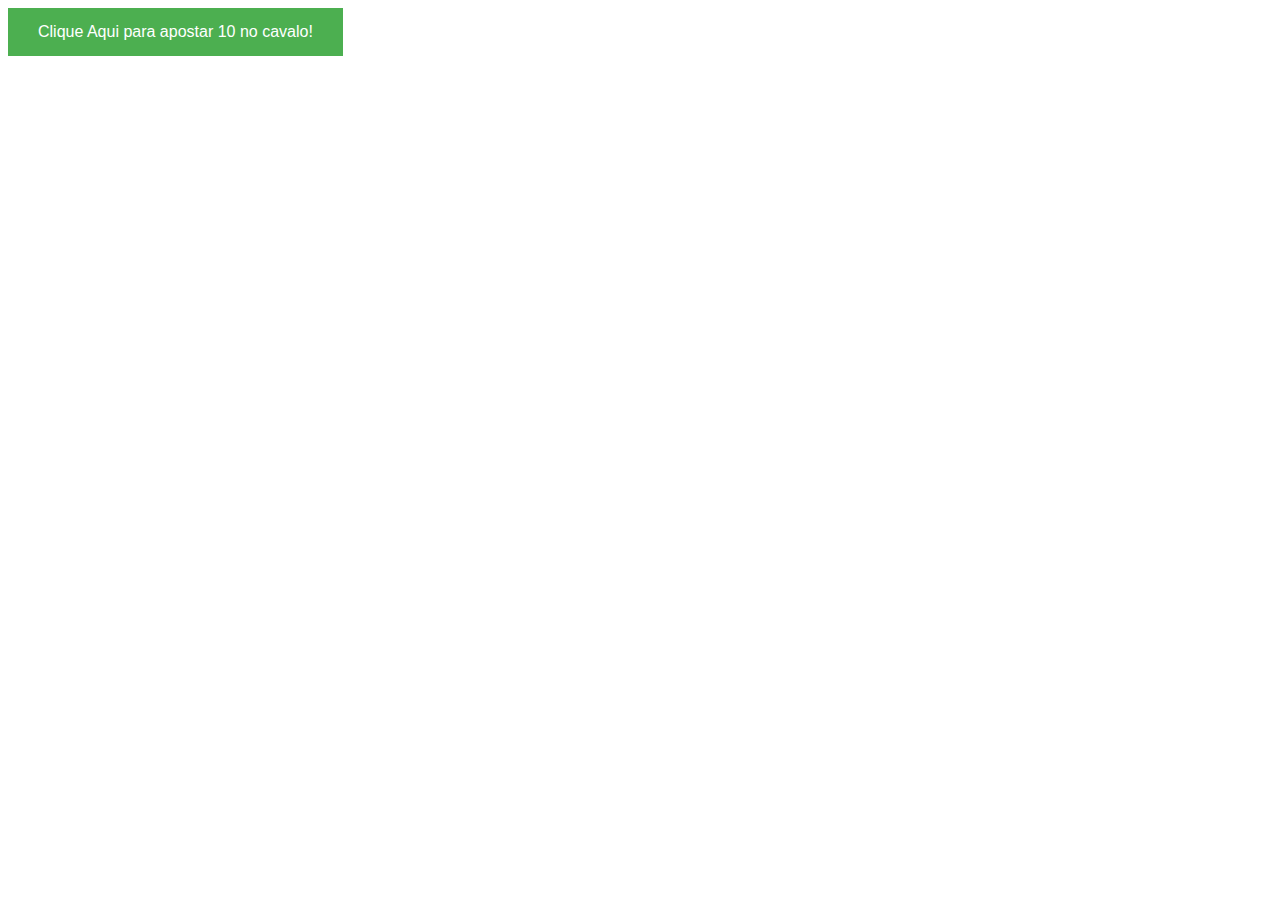
<file: HTML_BOTAO/index.html>
<!DOCTYPE html>
<html lang="pt-BR">
<head>
    <meta charset="UTF-8">
    <meta name="viewport" content="width=device-width, initial-scale=1.0">
    <title> Exemplo de Codigo para um Botão </title>
    <link rel="stylesheet" href="styles.css">
</head>
<body>
    <!-- Criação do primeiro botão com HTML -->
     <button id="primeiroBotao">Clique  Aqui para apostar 10 no cavalo!</button>
    <!-- O elemnto <button> cria um botão interativo. O atributo id será usado para aplicar o estilo via CSS -->
</body>
</html>
</file>
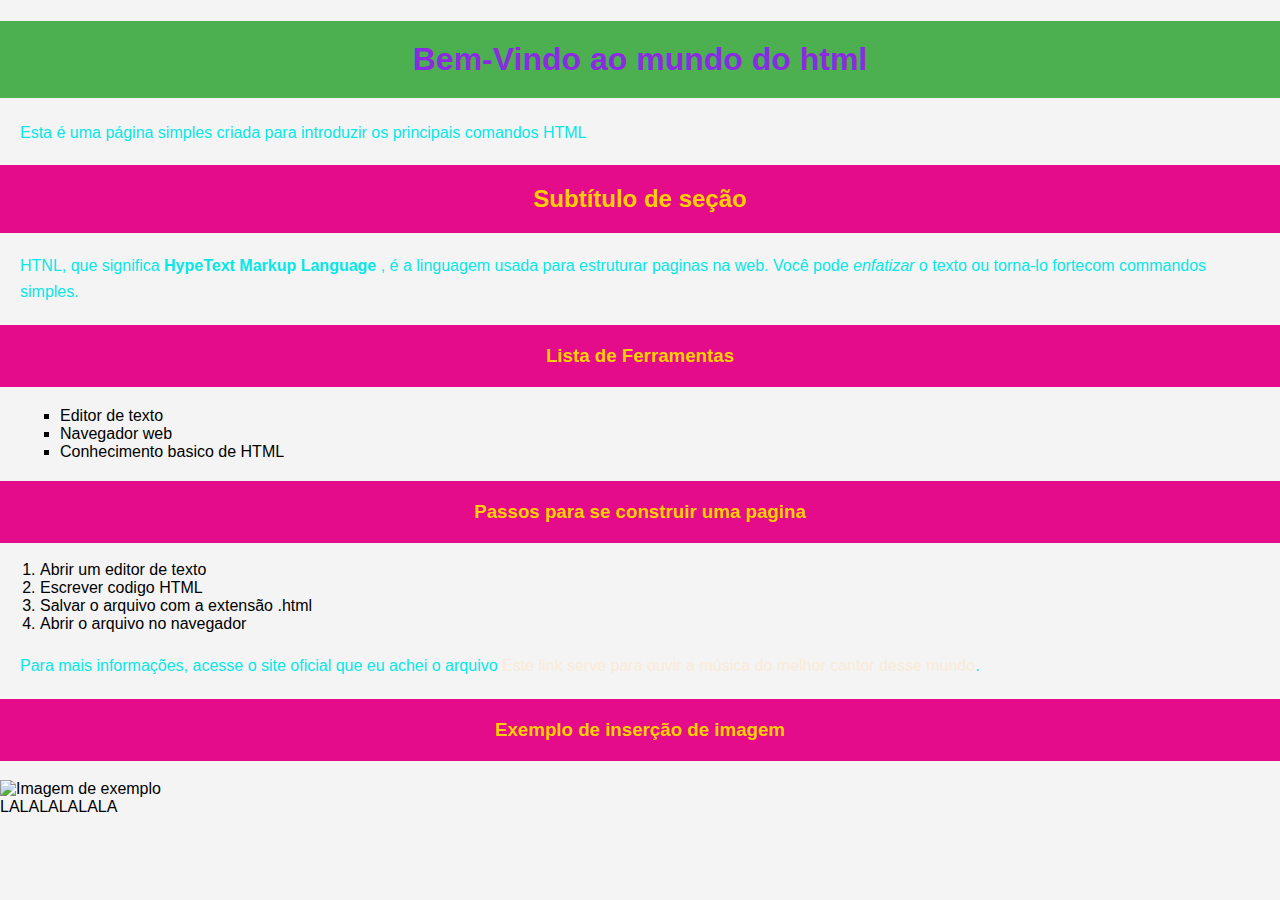
<file: PROJETO_HTML/index.html>
<!DOCTYPE html>
<html lang="pt-BR">
<!-- O elemento <html> é a raiz de um documento HTML -->
<head> 
<!-- O elemento  <head> contem informações sobre o documento, como o titulo e links para recursos -->  
    <meta charset="UTF-8">
    <!-- Define o conjunto de caracteres para um UTF-8, que suporta a maioria dos caracteres usados na web--> 
    <meta name="viewport" content="width=device-width, initial-scale=1.0">
    <!-- define a largura da pagina para a seguir a largura do dispositivo, garantindo responsividade-->
    <title> Minha primeira pagina HTML</title>
    
    <!-- Link externo para o arquivo CSS, o elemento <link> vincula a página HTML para o arquivo externo CSS. O atributo HREF define o caminho para o arquivo (diretorio) e o "REL=stylesheet" indica que é uma folha de estilos -->
    <link rel="stylesheet" href="styles.css">
</head>
<body>
    <!-- O elemento <body> contém todo o conteúdo visível da página -->
    <h1>Bem-Vindo ao mundo do html</h1>
    <!-- H1 corresponde a cabeçalho principal -->
    <p>Esta é uma página simples criada para introduzir os principais comandos HTML</p>
    <!-- P corresponde a um parágrafo de introdução -->
    
    <!-- Seção de subtítulos e formatação de texto-->
    <h2>Subtítulo de seção</h2>
    <p>HTNL, que significa <strong> HypeText Markup Language</strong>
    , é a linguagem usada para estruturar paginas na web.
     Você pode <em>enfatizar</em> o texto ou torna-lo
    </strong>forte</strong>com commandos simples.</p>

    <!-- Lista não ordenada -->
    <h3>Lista de Ferramentas</h3>
    <ul>
        <li>Editor de texto</li>
        <li>Navegador web</li>
        <li>Conhecimento basico de HTML</li>
    </ul>

    <!-- Lista ordenada -->
    <h3> Passos para se construir uma pagina</h3>
    <ol> 
        <li>Abrir um editor de texto</li>
        <li>Escrever codigo HTML</li>
        <li>Salvar o arquivo com a extensão .html</li>
        <li>Abrir o arquivo no navegador</li>
    </ol>

    <!-- Comando para link externo-->
     <p>Para mais informações, acesse o site oficial que eu achei o arquivo
     <a href="https://youtu.be/TpYTyAaTRts?feature=shared" target="_blank">Este link serve para ouvir a música do melhor cantor desse mundo</a>.</p>
        <!-- O atributo HRFE define o link e o target faz com que o link abra uma nova aba-->
        
    <!-- Exemplo de como inserir uma imagem-->
     <h3>Exemplo de inserção de imagem</h3>
     <img scr="C:\Users\andre\Downloads\BTS-5.jpeg"
     alt="Imagem de exemplo">
     <!-- O atributo SRC define o caminho da imagem e o alt é o texto da imagem caso ela não carregue-->

     <!-- Rodapé simples-->
     <footer> LALALALALALA</footer>
</body>


</html>
</file>
<file: HTML_BOTAO/styles.css>
#primeiroBotao{
    background-color: #4CAF50;/* Define a cor de fundo do botao */
    color: white; /* Define a cor do texto dentro do botao */
    padding: 15px 30px; /* Espaçamento interno em 15px e na vertical 30px */
    text-align: center; /* Alinhamento do texto para central */
    font-size: 16px; /* Tamanho da fonte para 16 */
    border: 12px; /* Arredondamento da borda em 12px */
    cursor: pointer; /* Mudança de cursor para mãozinha */
    transition: background-color 0.3s ease; /* Adiciona uma transição suave*/
}

/* Estilização ao passar o mouse sobre o botão */
#primeiroBotao:hover{
    background-color: rgb(253, 0, 118); /* Muda a cor de fundo ao passar o mouse em cima */
}
</file>
<file: PROJETO_HTML/styles.css>
/* Definir a cor de fundo para toda a pagina e a fonte que sera utilizada */
body{
    background-color: #f4f4f4; /* Cor de fundo */
    font-family: Arial, sans-serif; /* Definir as fontes */
    margin: 0;
    padding: 0;
}

/* Estilização do cabeçalho principal */
h1{
    color: blueviolet;
    text-align: center; /* Alinhamento do texto */
    padding: 20px; /* Adiciona um espaçamento ao redor do texto */
    background-color: #4CAF50; /* Cor do fundo */
}

/* Estilização dos subtitulos H1 e H2*/
h2, h3{
    color: rgb(255, 208, 0);
    text-align: center; 
    padding: 20px; 
    background-color: hsl(325, 90%, 47%); 
}

/* Estilização dos paragrafos */
p{
    color: #06e7e7;
    line-height: 1.6; /* Define a altura da linha para melhorar a legibilidade */
    margin: 20px;
}

 /* Estilização da lista não-ordenada*/
ul{
    list-style-type: square;
    margin: 20px;
}


/* Estilização de link */
a{
    color:antiquewhite;
    text-decoration: none; /* remove o sublinhado dos links*/
}
</file>
